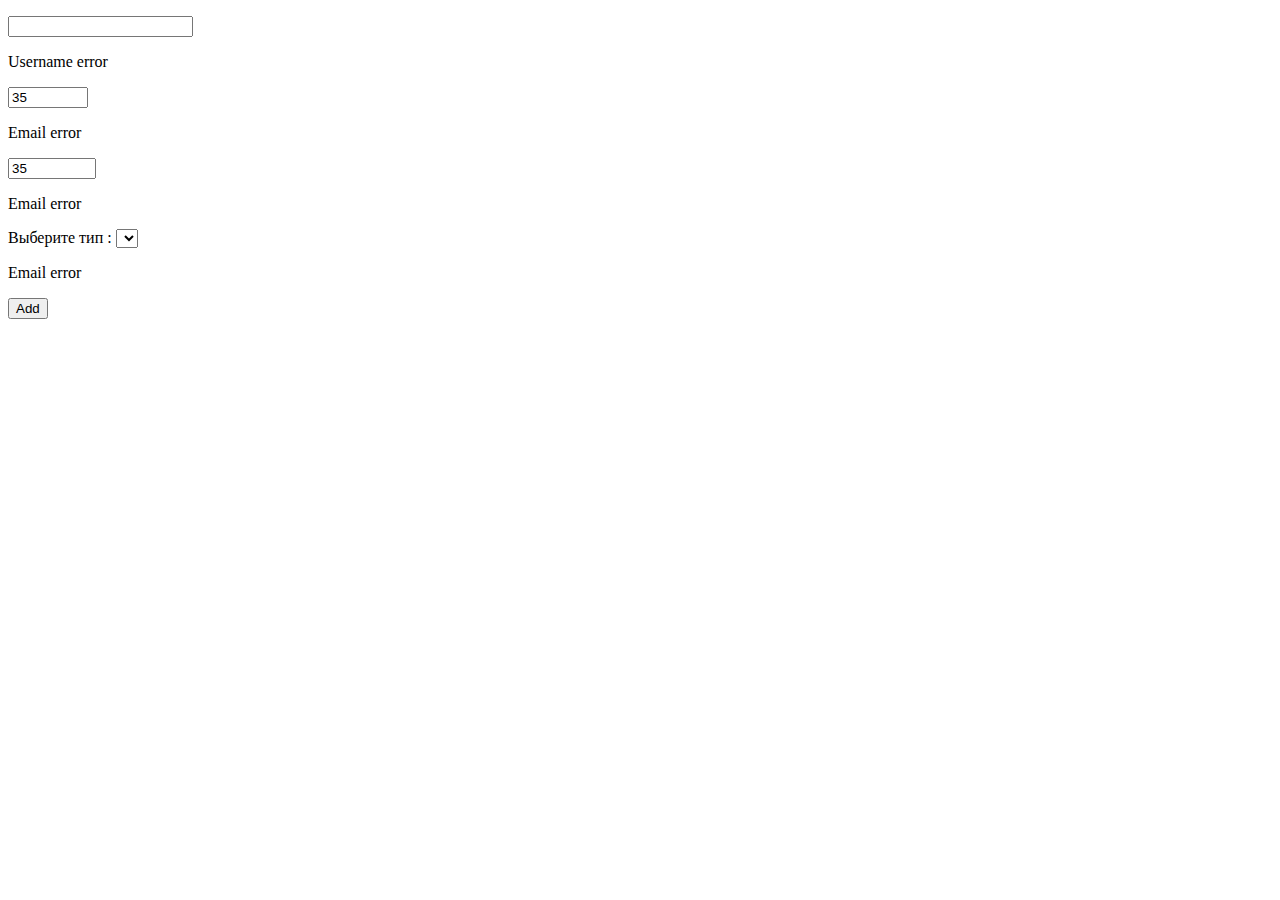
<file: target/SpringControl/WEB-INF/views/add_place.html>
<!DOCTYPE html>
<html xmlns:th="http://www.thymeleaf.org">

<head th:replace="head :: frag(title='Registration',links = 'css/registration.css',scripts='js/common/form_reset.js')"> </head>

<body>

    <th:block>

    <div id = "registration_div">

        <div id = "registration_form">

            <form th:action = "@{/add-place}" method="POST" th:object="${place}">

                <p>
                    <input type="text" th:field="*{name}"
                           th:class="text" th:placeholder="#{label.name}"/>
                </p>
                <div th:if="${#fields.hasErrors('name')}">
                    <p th:each="err : ${#fields.errors('name')}"
                       th:text="${err}">Username error
                    </p>
                </div>

                <p><input type="number" th:field="*{longitude}"
                          th:class="text" th:placeholder="#{label.longitude}"
                          value="35" min="-90" max="90" step="0.1"></p>

                <div th:if="${#fields.hasErrors('longitude')}">
                    <p th:each="err : ${#fields.errors('longitude')}"
                       th:text="${err}">Email error
                    </p>
                </div>

                <p><input type="number" th:field="*{lat}"
                          th:class="text" th:placeholder="#{label.lat}"
                          value="35" min="-180" max="180" step="0.1"></p>
                <div th:if="${#fields.hasErrors('lat')}">
                    <p th:each="err : ${#fields.errors('lat')}"
                       th:text="${err}">Email error
                    </p>
                </div>

                <p>Выберите тип :
                    <label>
                        <select th:field="*{typeId}">
                            <option th:each="type : ${types}"
                                    th:value="${type.id}"
                                    th:text="${type.name}"></option>
                        </select>
                    </label></p>
                <div th:if="${#fields.hasErrors('typeId')}">
                    <p th:each="err : ${#fields.errors('typeId')}"
                       th:text="${err}">Email error
                    </p>
                </div>

                <input type="submit" value="Add"/>

            </form>

        </div>

    </div>

    </th:block>

</body>

</html>
</file>
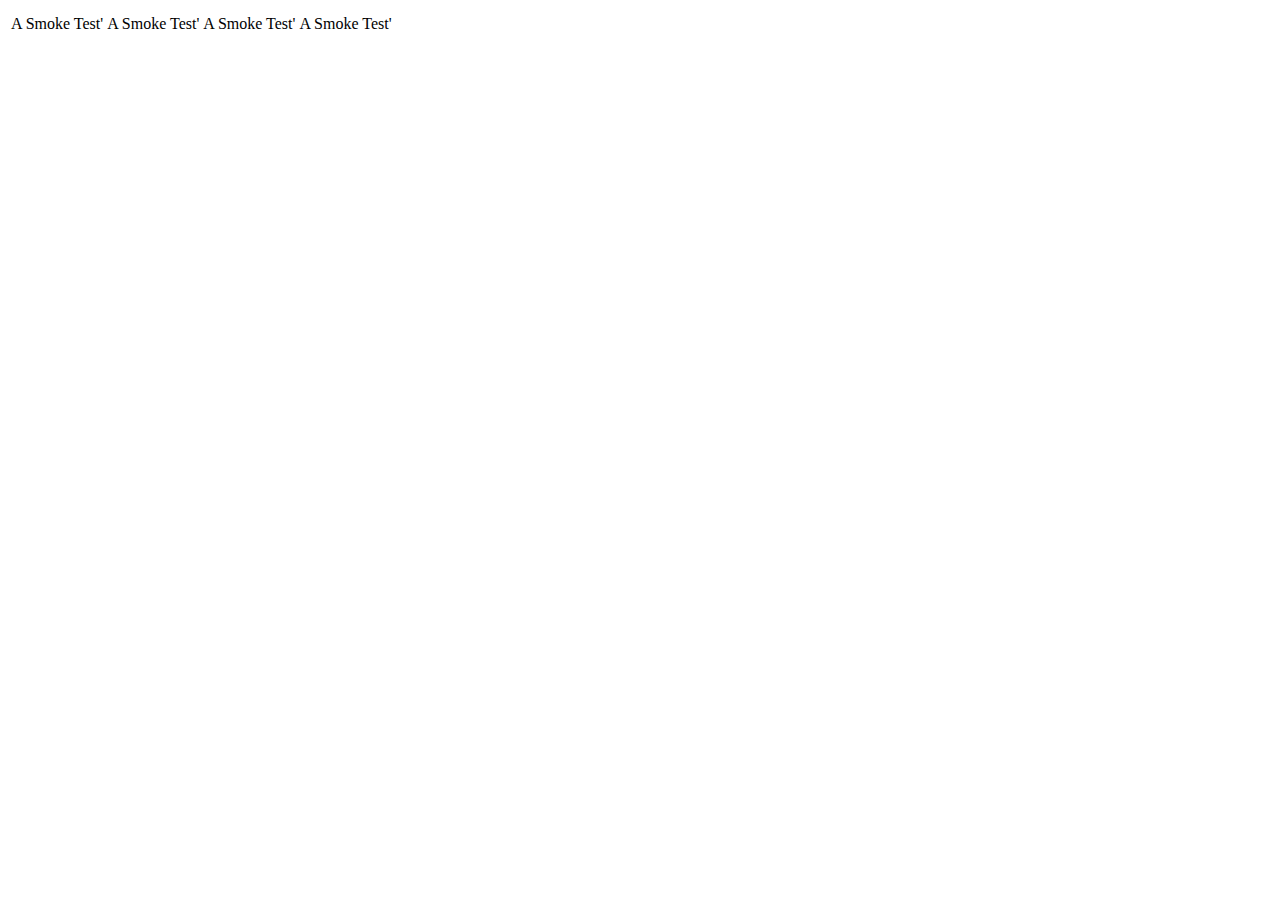
<file: target/SpringControl/WEB-INF/views/show_place.html>
<!DOCTYPE html>
<html xmlns:th="http://www.thymeleaf.org">

<head th:replace="head :: frag(
                    title='Registration',
                    links = ${new String[]{'css/menu.css','css/personal_page.css'}},
                    scripts=${new String[]{'/js/jquery-3.2.1.js','/js/tableSort.js'}})">
</head>

<body>

<div id = "personal_div">

    <table id="grid">
        <thead>
        <tr>
            <th data-type="name" th:text="#{label.name}"></th>
            <th data-type="long" th:text="#{label.longitude}"></th>
            <th data-type="lat" th:text="#{label.lat}"></th>
            <th data-type="type" th:text="#{label.type}"></th>
        </tr>
        </thead>
        <tbody>
        <th:block th:each="place : ${places}">
            <tr>
                <td th:text="${place.name}">A Smoke Test'</td>
                <td th:text="${place.longitude}">A Smoke Test'</td>
                <td th:text="${place.lat}">A Smoke Test'</td>
                <td th:text="${place.type.getName()}">A Smoke Test'</td>
            </tr>
        </th:block>
        </tbody>
    </table>

</div>

</body>

</html>
</file>
